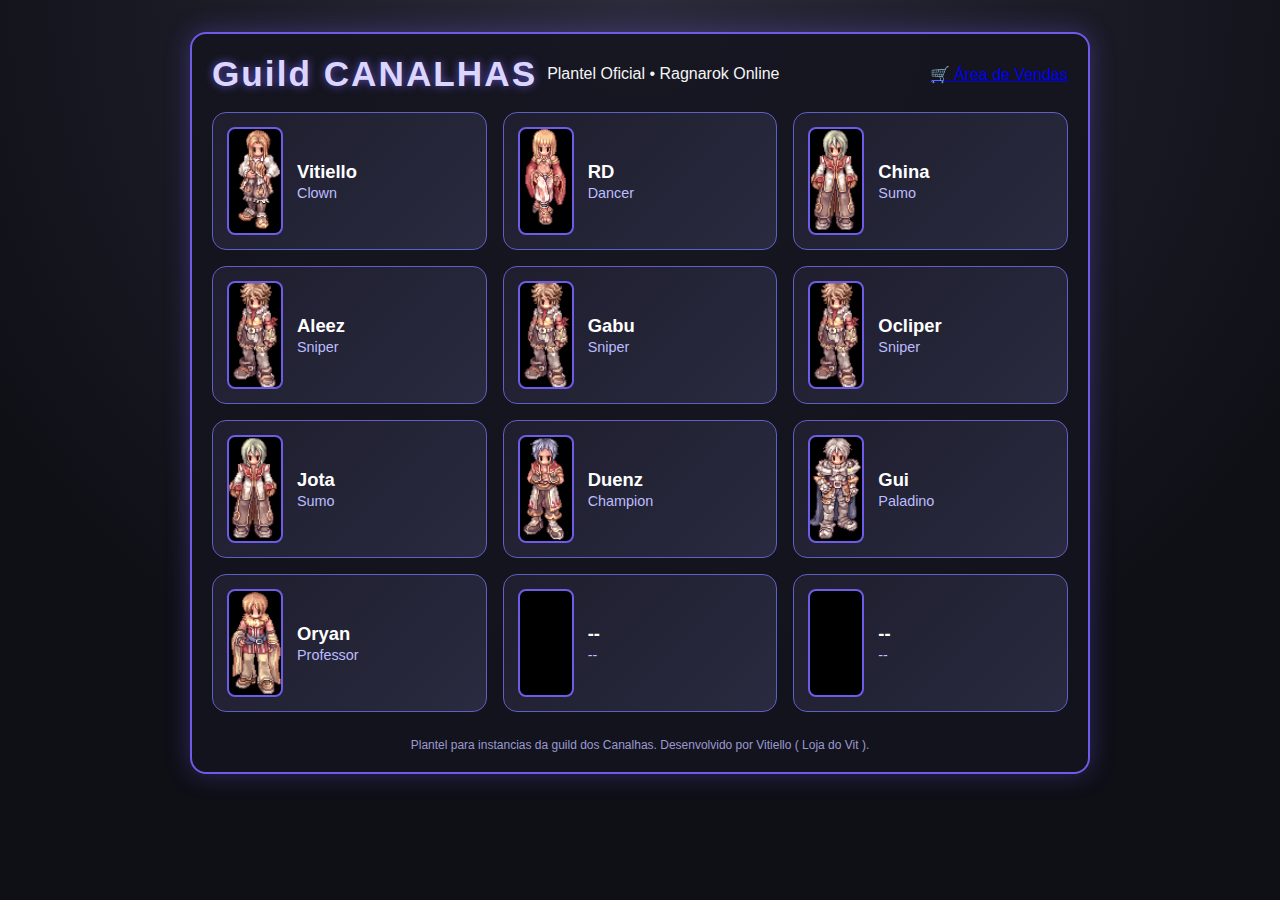
<file: index.html>
<!DOCTYPE html>
<html lang="pt-BR">
<head>
  <meta charset="UTF-8" />
  <meta name="viewport" content="width=device-width, initial-scale=1.0">
  <link rel="icon" href="assets/favicon.jpg" />
  <title>Plantel Ragnarok Online</title>
  <link rel="stylesheet" href="styles.css" />
</head>
<body>
  <div class="container">
<div class="header-row">
    <div class="plantel-title">
        <h1>Guild CANALHAS</h1>
        <span class="subtitle">Plantel Oficial • Ragnarok Online</span>
    </div>

    <div class="nav-buttons">
        <a href="loja.html" class="nav-btn">🛒 Área de Vendas</a>
    </div>
    </div>

    <div id="plantel-1" class="roster">
      <!-- Troque o src das imagens pelos links do RateMyServer -->

      <div class="card">
        <img class="class-img" src="assets/classes/bardo.gif" alt="Clown" />
        <div class="info">
          <div class="nick">Vitiello</div>
          <div class="class">Clown</div>
        </div>
      </div>

      <div class="card">
        <img class="class-img" src="assets/classes/dancer.gif" alt="Dancer" />
        <div class="info">
          <div class="nick">RD</div>
          <div class="class">Dancer</div>
        </div>
      </div>

      <div class="card">
        <img class="class-img" src="assets/classes/sumo.gif" alt="Sumo" />
        <div class="info">
          <div class="nick">China</div>
          <div class="class">Sumo</div>
        </div>
      </div>

      <div class="card">
        <img class="class-img" src="assets/classes/sniper.gif" alt="Sniper" />
        <div class="info">
          <div class="nick">Aleez</div>
          <div class="class">Sniper</div>
        </div>
      </div>

      <div class="card">
        <img class="class-img" src="assets/classes/sniper.gif" alt="Sniper" />
        <div class="info">
          <div class="nick">Gabu</div>
          <div class="class">Sniper</div>
        </div>
      </div>

      <div class="card">
        <img class="class-img" src="assets/classes/sniper.gif" alt="Sniper" />
        <div class="info">
          <div class="nick">Ocliper</div>
          <div class="class">Sniper</div>
        </div>
      </div>

      <div class="card">
        <img class="class-img" src="assets/classes/sumo.gif" alt="Sumo" />
        <div class="info">
          <div class="nick">Jota</div>
          <div class="class">Sumo</div>
        </div>
      </div>

      <div class="card">
        <img class="class-img" src="assets/classes/champion.gif" alt="Champion" />
        <div class="info">
          <div class="nick">Duenz</div>
          <div class="class">Champion</div>
        </div>
      </div>

      <div class="card">
        <img class="class-img" src="assets/classes/paladino.gif" alt="Paladin" />
        <div class="info">
          <div class="nick">Gui</div>
          <div class="class">Paladino</div>
        </div>
      </div>

      <div class="card">
        <img class="class-img" src="assets/classes/professor.gif" alt="Professor" />
        <div class="info">
          <div class="nick">Oryan</div>
          <div class="class">Professor</div>
        </div>
      </div>

       <div class="card">
        <div class="class-img empty" aria-hidden="true"></div>
        <div class="info">
          <div class="nick">--</div>
          <div class="class">--</div>
        </div>
      </div>

       <div class="card">
        <div class="class-img empty" aria-hidden="true"></div>
        <div class="info">
          <div class="nick">--</div>
          <div class="class">--</div>
        </div>
      </div>
    </div>

    <div id="plantel-2" class="roster" style="display:none">
      <!-- Plantel 2: placeholders -->
      <!-- Repetir 12 slots com -- -->
      <div class="card">
        <div class="class-img empty" aria-hidden="true"></div>
        <div class="info">
          <div class="nick">--</div>
          <div class="class">--</div>
        </div>
      </div>
      <div class="card">
        <div class="class-img empty" aria-hidden="true"></div>
        <div class="info">
          <div class="nick">--</div>
          <div class="class">--</div>
        </div>
      </div>
      <div class="card">
        <div class="class-img empty" aria-hidden="true"></div>
        <div class="info">
          <div class="nick">--</div>
          <div class="class">--</div>
        </div>
      </div>
      <div class="card">
        <div class="class-img empty" aria-hidden="true"></div>
        <div class="info">
          <div class="nick">--</div>
          <div class="class">--</div>
        </div>
      </div>
      <div class="card">
        <div class="class-img empty" aria-hidden="true"></div>
        <div class="info">
          <div class="nick">--</div>
          <div class="class">--</div>
        </div>
      </div>
      <div class="card">
        <div class="class-img empty" aria-hidden="true"></div>
        <div class="info">
          <div class="nick">--</div>
          <div class="class">--</div>
        </div>
      </div>
      <div class="card">
        <div class="class-img empty" aria-hidden="true"></div>
        <div class="info">
          <div class="nick">--</div>
          <div class="class">--</div>
        </div>
      </div>
      <div class="card">
        <div class="class-img empty" aria-hidden="true"></div>
        <div class="info">
          <div class="nick">--</div>
          <div class="class">--</div>
        </div>
      </div>
      <div class="card">
        <div class="class-img empty" aria-hidden="true"></div>
        <div class="info">
          <div class="nick">--</div>
          <div class="class">--</div>
        </div>
      </div>
      <div class="card">
        <div class="class-img empty" aria-hidden="true"></div>
        <div class="info">
          <div class="nick">--</div>
          <div class="class">--</div>
        </div>
      </div>
      <div class="card">
        <div class="class-img empty" aria-hidden="true"></div>
        <div class="info">
          <div class="nick">--</div>
          <div class="class">--</div>
        </div>
      </div>
      <div class="card">
        <div class="class-img empty" aria-hidden="true"></div>
        <div class="info">
          <div class="nick">--</div>
          <div class="class">--</div>
        </div>
      </div>
    </div>

    <div class="footer">
      Plantel para instancias da guild dos Canalhas. Desenvolvido por Vitiello (
      <a href="https://linktr.ee/vitiellolucas" target="_blank" rel="noopener noreferrer">Loja do Vit</a>
      ).
    </div>
  </div>
      <script src="script.js"></script>
    </div>
  </body>
  </html>
</file>
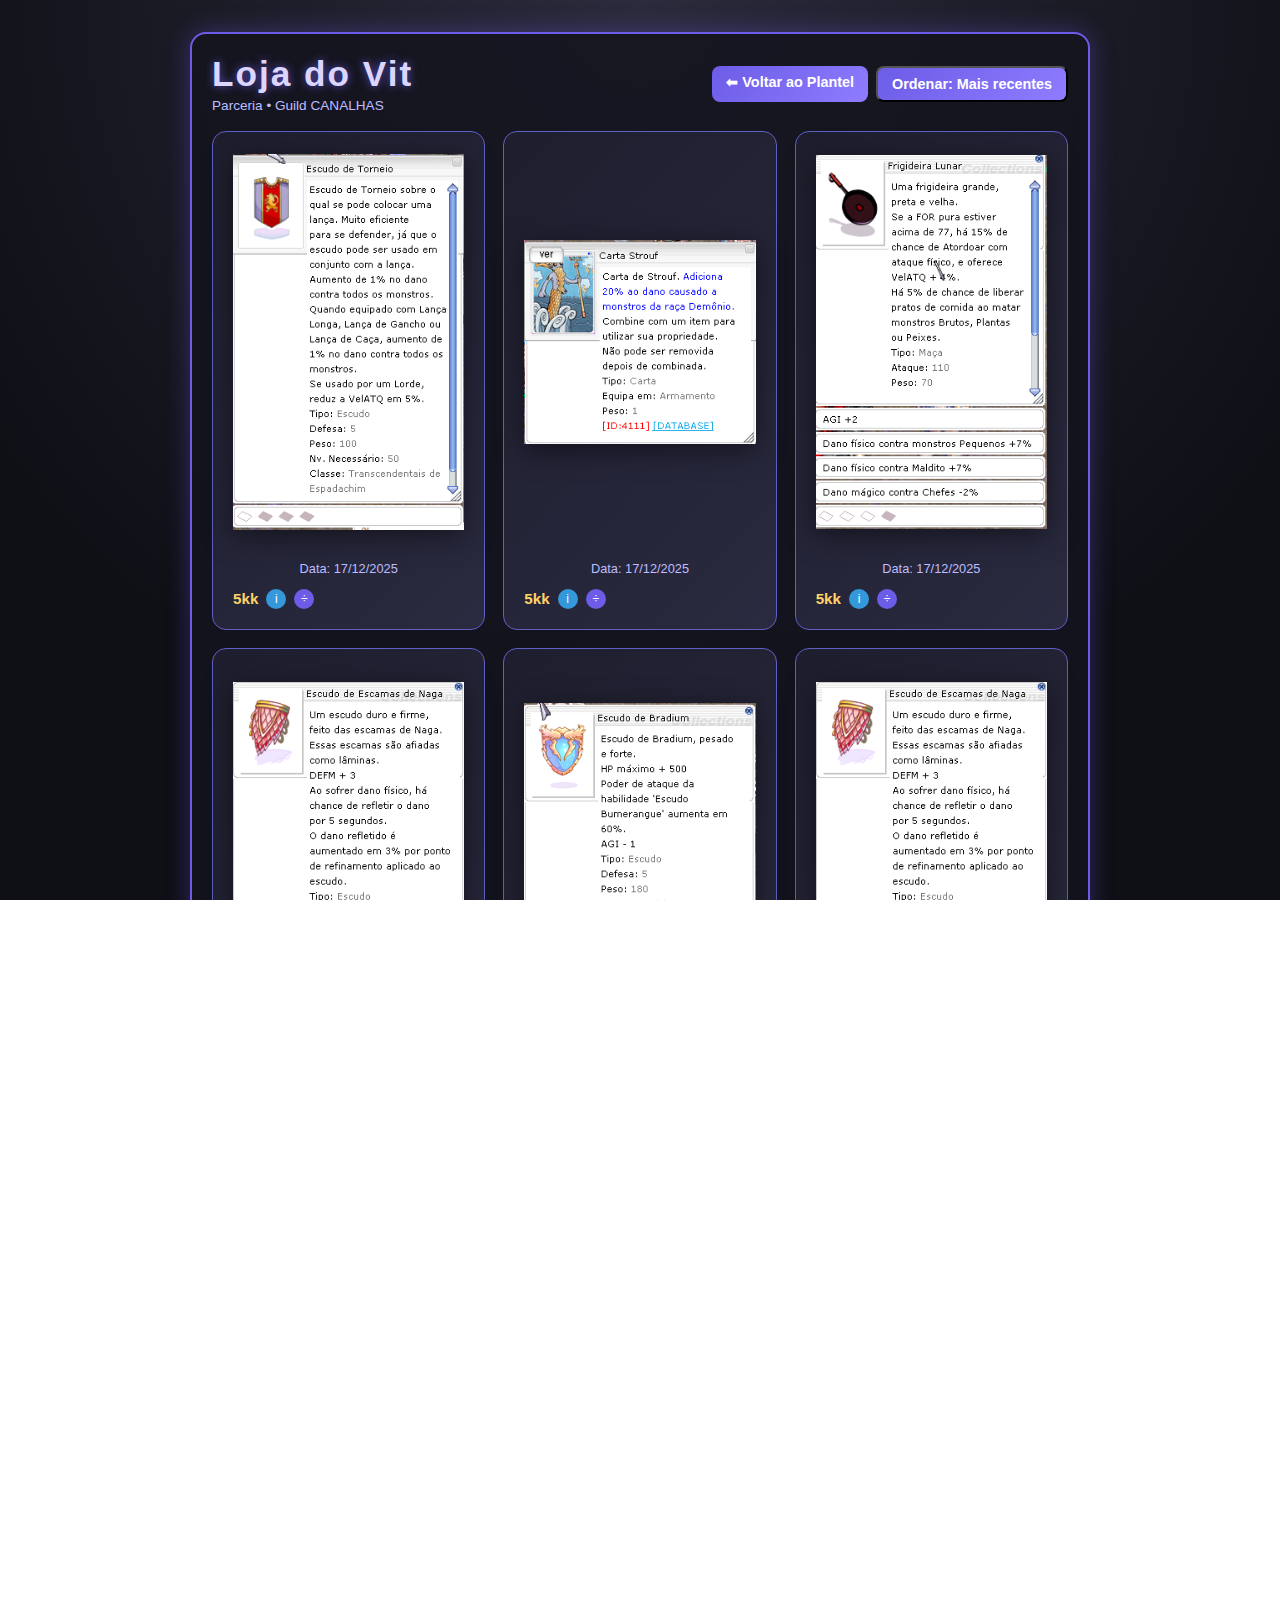
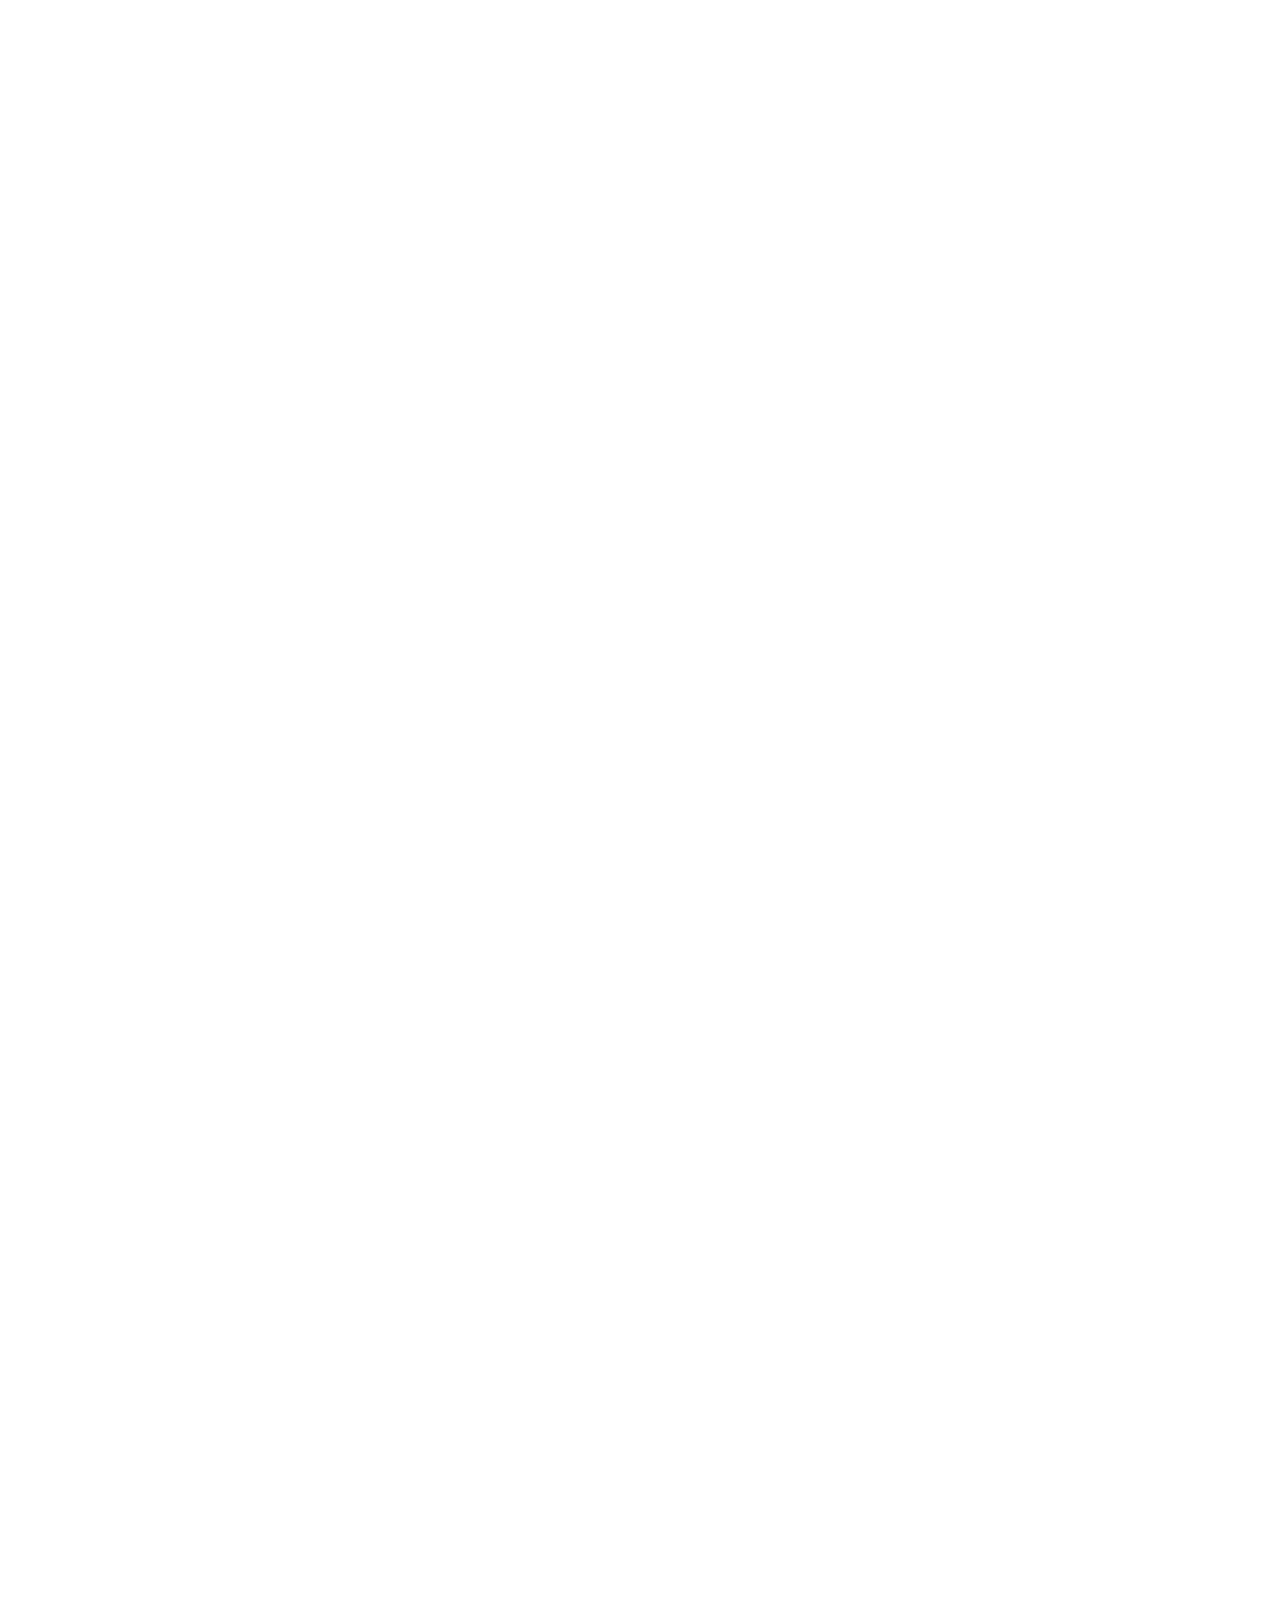
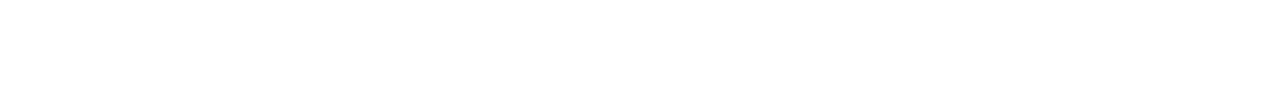
<file: loja.html>
<!DOCTYPE html>
<html lang="pt-BR">
<head>
  <meta charset="UTF-8" />
  <meta name="viewport" content="width=device-width, initial-scale=1.0">
  <title>Loja do Vit • Guild Canalhas</title>
  <link rel="icon" href="assets/favicon.jpg" />
  <link rel="stylesheet" href="css/base.css">
  <link rel="stylesheet" href="css/loja.css">
</head>
<body>

  <div class="container">
    <div class="header-row">
      <div class="plantel-title">
        <h1>Loja do Vit</h1>
        <span class="subtitle">Parceria • Guild CANALHAS</span>
      </div>

      <div class="nav-buttons">
        <a href="index.html" class="nav-btn">⬅ Voltar ao Plantel</a>
        <button id="sort-date-btn" class="nav-btn" aria-pressed="false">Ordenar: Mais recentes</button>
      </div>
    </div>

    <div class="shop-grid" id="shop-grid"></div>

    <div class="footer">
      Vendas via Discord / WhatsApp • Loja do Vit
    </div>
  </div>
    <script src="js/loja.js"></script>
  </body>
  </html>
</file>
<file: css/loja.css>
/* ======================= */
/* SHOP */
/* ======================= */
.shop-grid {
  display: grid;
  grid-template-columns: repeat(auto-fit, minmax(220px, 1fr));
  gap: 18px;
}

.shop-card {
  background: linear-gradient(135deg, #1e1e2e, #2a2a40);
  border: 1px solid #5f5fc4;
  border-radius: 14px;
  padding: 20px;
  text-align: center;
  transition: transform 0.2s ease;
}

.shop-card:hover {
  transform: translateY(-4px);
}

.shop-card img {
  max-width: 100%;
  height: 380px;
  object-fit: contain;
  margin-bottom: 12px;
  filter: drop-shadow(0 6px 14px rgba(0,0,0,0.5));
}

.shop-info h3 {
  font-size: 1rem;
}

.shop-info p {
  font-size: 0.8rem;
  color: #bdbdff;
}
</file>
<file: styles.css>
/* ======================= */
/* RESET GLOBAL */
/* ======================= */
* {
  box-sizing: border-box;
}

html, body {
  width: 100%;
  height: 100%;
  margin: 0;
  overflow-x: hidden;
}

/* ======================= */
/* BODY */
/* ======================= */
body {
  font-family: 'Trebuchet MS', Arial, sans-serif;
  background: radial-gradient(circle at top, #2b2b3c, #0f0f16 70%);
  color: #f5f5f5;
}

/* ======================= */
/* CONTAINER (DESKTOP) */
/* ======================= */
.container {
  max-width: 900px;
  width: 100%;
  margin: 32px auto;
  padding: 20px;
  background: rgba(20, 20, 30, 0.85);
  border: 2px solid #6c5ce7;
  border-radius: 16px;
  box-shadow: 0 0 25px rgba(108, 92, 231, 0.35);
}

/* ======================= */
/* HEADER */
/* ======================= */
h1 {
  margin: 0;
  font-size: 2.2rem;
  letter-spacing: 2px;
  color: #dcd6ff;
  text-shadow: 0 0 8px rgba(108, 92, 231, 0.8);
}

.header-row {
  display: flex;
  justify-content: space-between;
  align-items: center;
  margin-bottom: 18px;
  gap: 12px;
}

.plantel-title {
  display: flex;
  align-items: center;
  gap: 10px;
}

.plantel-buttons {
  display: flex;
  gap: 6px;
}

.plantel-buttons button {
  background: transparent;
  color: #dcd6ff;
  border: 1px solid rgba(220,214,255,0.2);
  padding: 5px 9px;
  border-radius: 6px;
  cursor: pointer;
  font-weight: bold;
  font-size: 0.9rem;
}

.plantel-buttons button.active {
  background: #6c5ce7;
  border-color: #6c5ce7;
}

/* ======================= */
/* ROSTER */
/* ======================= */
.roster {
  display: grid;
  grid-template-columns: repeat(auto-fit, minmax(260px, 1fr));
  gap: 16px;
  width: 100%;
}

/* ======================= */
/* CARD */
/* ======================= */
.card {
  display: flex;
  align-items: center;
  gap: 14px;
  padding: 14px;
  background: linear-gradient(135deg, #1e1e2e, #2a2a40);
  border: 1px solid #5f5fc4;
  border-radius: 14px;
  max-width: 100%;
  transition: transform 0.2s ease, box-shadow 0.2s ease;
}

.card:hover {
  transform: translateY(-3px);
  box-shadow: 0 0 14px rgba(95, 95, 196, 0.6);
}

/* ======================= */
/* IMAGEM */
/* ======================= */
.class-img {
  width: 56px;
  height: 108px;
  flex-shrink: 0;
  border-radius: 8px;
  border: 2px solid #6c5ce7;
  background: #000;
  object-fit: cover;
}

.class-img.empty {
  background: #000;
}

/* ======================= */
/* INFO */
/* ======================= */
.info {
  display: flex;
  flex-direction: column;
  gap: 2px;
}

.nick {
  font-size: 1.15rem;
  font-weight: bold;
  color: #ffffff;
}

.class {
  font-size: 0.9rem;
  color: #bdbdff;
}

/* ======================= */
/* FOOTER */
/* ======================= */
.footer {
  text-align: center;
  margin-top: 26px;
  font-size: 0.75rem;
  color: #9a9ad1;
}

.footer a {
  color: inherit;
  text-decoration: none;
}

/* ======================= */
/* 📱 MOBILE FINAL */
/* ======================= */
@media (max-width: 768px) {

  /* CONTAINER CENTRALIZADO, SEM BORDA */
  .container {
    width: 100%;
    margin: 0 auto;
    padding: 10px;
    border: none;
    border-radius: 0;
    box-shadow: none;
    background: transparent;
  }

  /* 1 CARD POR LINHA */
  .roster {
    grid-template-columns: 1fr !important;
    gap: 10px;
  }

  h1 {
    font-size: 1.25rem;
  }

  .header-row {
    flex-direction: column;
    align-items: flex-start;
    gap: 6px;
  }

  .plantel-buttons button {
    font-size: 0.8rem;
    padding: 4px 7px;
  }

  /* CARD MOBILE */
  .card {
    padding: 8px;
    gap: 8px;
    border-radius: 10px;
  }

  .card:hover {
    transform: none;
    box-shadow: none;
  }

  .class-img {
    width: 38px;
    height: 72px;
  }

  .nick {
    font-size: 0.9rem;
  }

  .class {
    font-size: 0.75rem;
  }
}

/* ======================= */
/* TELAS MUITO PEQUENAS */
/* ======================= */
@media (max-width: 360px) {

  .card {
    padding: 6px;
    gap: 6px;
  }

  .class-img {
    width: 34px;
    height: 64px;
  }

  .nick {
    font-size: 0.85rem;
  }

  .class {
    font-size: 0.7rem;
  }
}
</file>
<file: css/base.css>
/* ======================= */
/* RESET GLOBAL */
/* ======================= */
* {
  box-sizing: border-box;
}

html, body {
  width: 100%;
  height: 100%;
  margin: 0;
  overflow-x: hidden;
}

/* ======================= */
/* BODY */
/* ======================= */
body {
  font-family: 'Trebuchet MS', Arial, sans-serif;
  background: radial-gradient(circle at top, #2b2b3c, #0f0f16 70%);
  color: #f5f5f5;
}

/* ======================= */
/* CONTAINER */
/* ======================= */
.container {
  max-width: 900px;
  width: 100%;
  margin: 32px auto;
  padding: 20px;
  background: rgba(20, 20, 30, 0.85);
  border: 2px solid #6c5ce7;
  border-radius: 16px;
  box-shadow: 0 0 25px rgba(108, 92, 231, 0.35);
}

/* ======================= */
/* HEADER */
/* ======================= */
.header-row {
  display: flex;
  justify-content: space-between;
  align-items: center;
  margin-bottom: 18px;
  gap: 12px;
  flex-wrap: wrap;
}

.plantel-title {
  display: flex;
  flex-direction: column;
  gap: 4px;
}

h1 {
  margin: 0;
  font-size: 2.2rem;
  letter-spacing: 2px;
  color: #dcd6ff;
  text-shadow: 0 0 8px rgba(108, 92, 231, 0.8);
}

.subtitle {
  font-size: 0.85rem;
  color: #bdbdff;
}

/* ======================= */
/* NAV BUTTONS */
/* ======================= */
.nav-buttons {
  display: flex;
  gap: 8px;
}

.nav-btn {
  background: linear-gradient(135deg, #6c5ce7, #8e7dff);
  color: #fff;
  text-decoration: none;
  padding: 8px 14px;
  border-radius: 8px;
  font-weight: bold;
  font-size: 0.9rem;
  transition: transform 0.2s ease, box-shadow 0.2s ease;
}

.nav-btn:hover {
  transform: translateY(-2px);
  box-shadow: 0 0 10px rgba(108,92,231,0.6);
}

/* ======================= */
/* ICONS E TOOLTIPS (usado em tudo) */
/* ======================= */
.controls {
  display: flex;
  align-items: center;
  gap: 8px;
  margin-top: 6px;
}

.controls .value {
  color: #ffd166;
  font-weight: 700;
  font-size: 0.95rem;
}

.icon {
  display: inline-flex;
  align-items: center;
  justify-content: center;
  width: 20px;
  height: 20px;
  border-radius: 50%;
  background: #3498db;
  color: #fff;
  font-size: 12px;
  cursor: default;
  position: relative;
}

.icon.split-icon {
  background: #6c5ce7;
}

.icon .tooltip {
  display: none;
  position: absolute;
  bottom: calc(100% + 8px);
  left: 50%;
  transform: translateX(-50%);
  background: rgba(12,12,18,0.96);
  color: #e6e6ff;
  padding: 8px 10px;
  border-radius: 8px;
  border: 1px solid rgba(108,92,231,0.25);
  font-size: 0.85rem;
  z-index: 40;
}

.icon:hover .tooltip,
.icon:focus .tooltip {
  display: block;
}

.icon .tooltip span {
  display: block;
}

/* ======================= */
/* FOOTER */
/* ======================= */
.footer {
  text-align: center;
  margin-top: 26px;
  font-size: 0.75rem;
  color: #9a9ad1;
}
</file>
